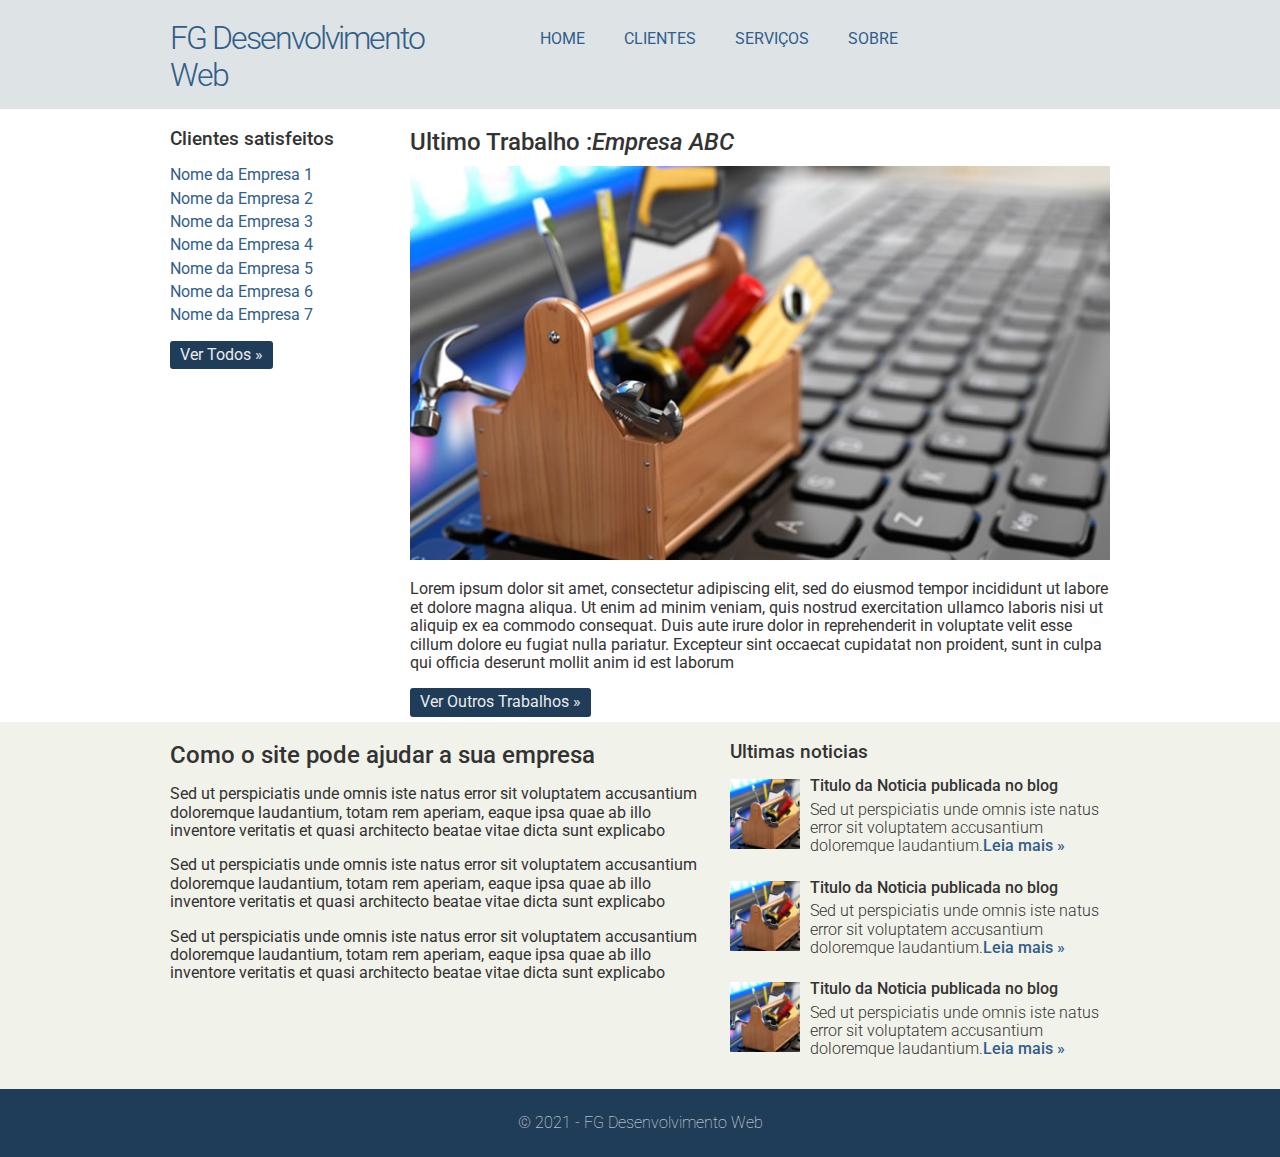
<file: site html 1/sitefinal/index.html>
<!DOCTYPE html>
<html lang="pt-br">
<head>
    <meta charset="UTF-8" />
    <title>FG Desenvolvimento Web </title>
    <link rel="stylesheet" href="css/normalize.css" />
    <link rel="preconnect" href="https://fonts.googleapis.com" />
    <link rel="preconnect" href="https://fonts.gstatic.com" crossorigin />
    <link href="https://fonts.googleapis.com/css2?family=Roboto:wght@100;300;400;500;700&display=swap" rel="stylesheet" />
    <link rel="stylesheet" href="css/estilo.css" />
</head>
<body>
    <div class="header">
        <div class="linha">
            <header>
                <div class="coluna col4" > 
                    <h1 class="logo"> FG Desenvolvimento Web </h1>
                </div>
                <div class="coluna col 8" >
                    <nav>
                        <ul class="menu inline sem-marcador" >
                            <li><a href="index.html">home</a></li>
                            <li><a href="clientes.html">clientes</a></li>
                            <li><a href="servicos.html">serviços</a></li>
                            <li><a href="sobre.html">sobre</a></li>
                        
                        </ul>
                    </nav>
                </div>
            </header>
        </div>
        
    </div>
    <div class="linha">
        <section>
         <div class="coluna col3 sidebar">
             <h3>Clientes satisfeitos</h3>
             <ul class="sem-marcador sem-padding">
                <li><a href="">Nome da Empresa 1</a></li>
                <li><a href="">Nome da Empresa 2</a></li>
                <li><a href="">Nome da Empresa 3</a></li>
                <li><a href="">Nome da Empresa 4</a></li>
                <li><a href="">Nome da Empresa 5</a></li>
                <li><a href="">Nome da Empresa 6</a></li>
                <li><a href="">Nome da Empresa 7</a></li>
             </ul>
             <a href="cliente.html" class="botao">Ver Todos &raquo;</a>
         </div>   
         <div class="coluna col9">
             <h2>Ultimo Trabalho :<em>Empresa ABC</em></h2>
             <img src="img/thumb-grande.jpg" alt="" />
             <p>
                Lorem ipsum dolor sit amet, consectetur adipiscing elit, sed do eiusmod tempor incididunt ut labore et dolore magna aliqua.
                 Ut enim ad minim veniam, quis nostrud exercitation ullamco laboris nisi ut aliquip ex ea commodo consequat. 
                 Duis aute irure dolor in reprehenderit in voluptate velit esse cillum dolore eu fugiat nulla pariatur. 
                 Excepteur sint occaecat cupidatat non proident, sunt in culpa qui officia deserunt mollit anim id est laborum
             </p>
             <a href="clientes.html" class="botao" >Ver Outros Trabalhos &raquo;</a>
         </div>
        </section>
    </div>
     <div class="conteudo-extra">
         <div class="linha">
            <div class="coluna col7" >
                <section>
                    <h2>Como o site pode ajudar a sua empresa</h2>
                    <p>Sed ut perspiciatis unde omnis iste natus error sit voluptatem accusantium doloremque laudantium, 
                    totam rem aperiam, eaque ipsa quae ab illo inventore veritatis et quasi architecto beatae vitae dicta sunt explicabo</p>
                    <p>Sed ut perspiciatis unde omnis iste natus error sit voluptatem accusantium doloremque laudantium, 
                    totam rem aperiam, eaque ipsa quae ab illo inventore veritatis et quasi architecto beatae vitae dicta sunt explicabo</p>
                    <p>Sed ut perspiciatis unde omnis iste natus error sit voluptatem accusantium doloremque laudantium, 
                    totam rem aperiam, eaque ipsa quae ab illo inventore veritatis et quasi architecto beatae vitae dicta sunt explicabo</p>
                </section>
            </div>
            <div class="coluna col5">
                <h3>Ultimas noticias</h3>
                <ul class="sem-marcador sem-padding noticias">
                    <li>
                        <img src="img/thumb-pequena.jpg" alt="" />
                        <h4>Titulo da Noticia publicada no blog</h4>
                        <p>Sed ut perspiciatis unde omnis iste natus error sit voluptatem accusantium doloremque laudantium.<a href="">Leia mais &raquo;</a></p>
                    </li>
                    <li>
                     <img src="img/thumb-pequena.jpg" alt="" />
                     <h4>Titulo da Noticia publicada no blog</h4>
                     <p>Sed ut perspiciatis unde omnis iste natus error sit voluptatem accusantium doloremque laudantium.<a href="">Leia mais &raquo;</a></p>
                 </li>
                 <li>
                     <img src="img/thumb-pequena.jpg" alt="" />
                     <h4>Titulo da Noticia publicada no blog</h4>
                     <p>Sed ut perspiciatis unde omnis iste natus error sit voluptatem accusantium doloremque laudantium.<a href="">Leia mais &raquo;</a></p>
                 </li>         
                </ul>  
              </div>      
         </div>
         
     </div>
     <div class="footer">
        <div class="linha">
            <footer>
                <div class="coluna col12">
                    <span>&copy; 2021 - FG Desenvolvimento Web </span>
                </div>
            </footer>
        </div>
     </div>       
</body>
</html>
</file>
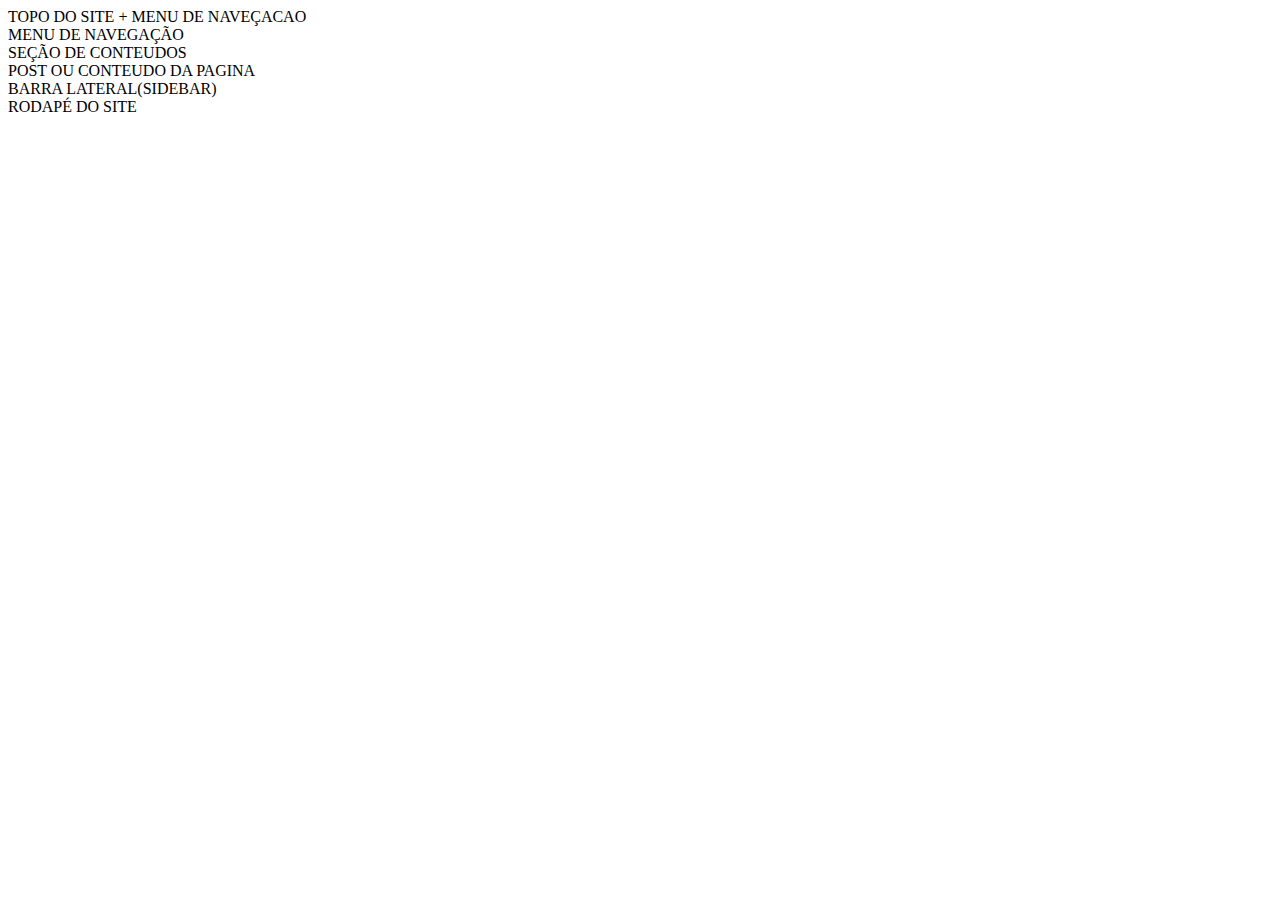
<file: site html 1/estrutura-html5.html>
<!doctype html>

<html>
    <head>
        <title>Estrutura em HTML5 </title>
        <meta charset="utf-8" />


    </head>

    <body>
        <header>
            TOPO DO SITE + MENU DE NAVEÇACAO
        </header>
        <nav>
          MENU DE NAVEGAÇÃO  
        </nav>
        <section>
            SEÇÃO DE CONTEUDOS
        </section>
        <article>
            POST OU CONTEUDO DA PAGINA
        </article>
        <aside>
            BARRA LATERAL(SIDEBAR)
        </aside>
        <footer>
            RODAPÉ DO SITE
        </footer>
    </body>

</html>
</file>
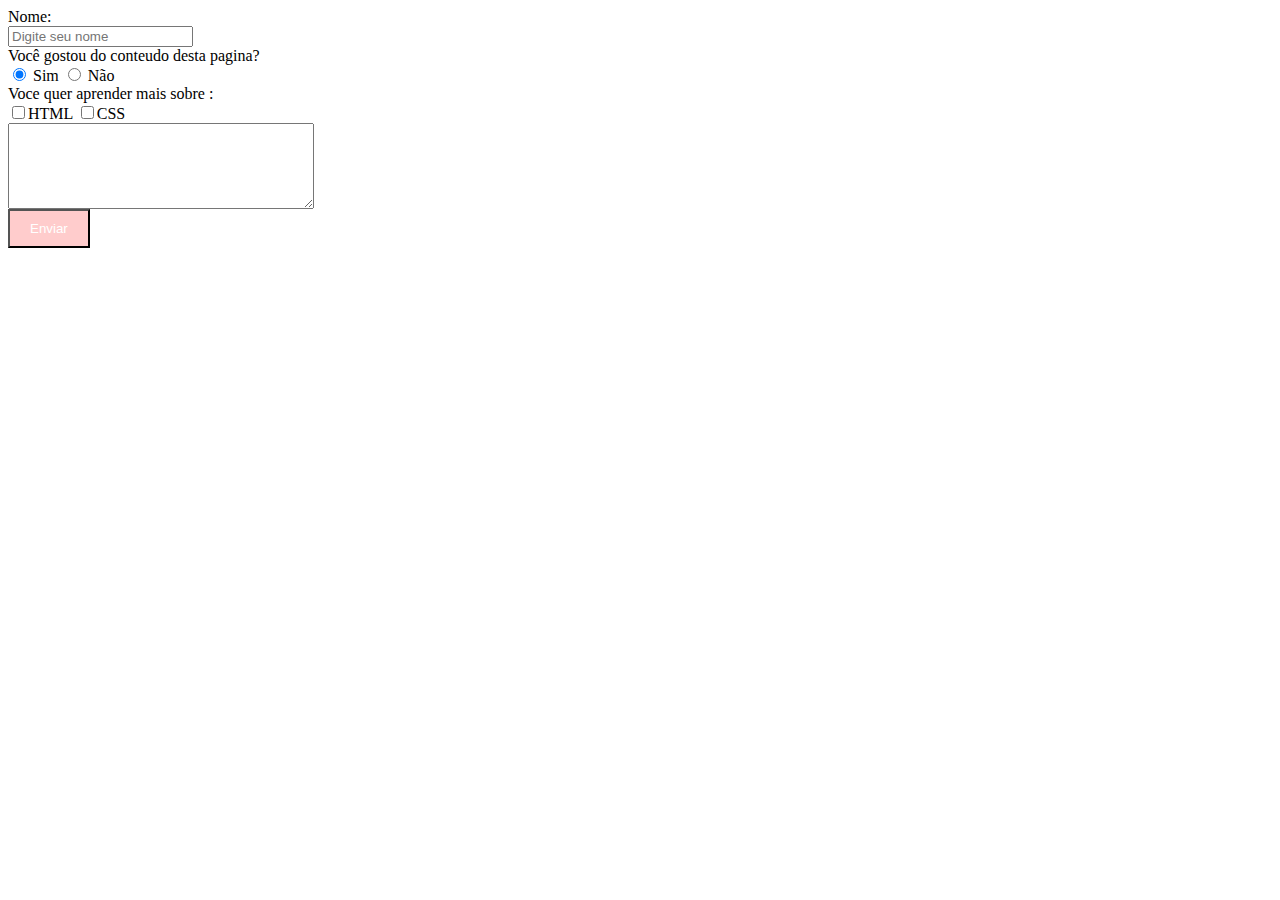
<file: site html 1/formularios.html>
<!doctype html>

<html>
    <head>
    <title>Trabalhando com Formulario</title>
    <meta charset="utf-8" />
    <link rel="stylesheet" type="text/css" href="estilo.css"/>
    </head>

    <body>
        <form action="" method="get">
           <label for="nome" >Nome:</label>
            <input id="nome" type="text" placeholder="Digite seu nome" name="nome"/>
            <label for="opcao" >Você gostou do conteudo desta pagina?</label>
            <input type="radio" name="opcao" value="sim" checked="checked"  /> Sim   
            <input type="radio" name="opcao" value="nao" /> Não
            <label for="Linguagem" >Voce quer aprender mais sobre : </label>
            <input type="checkbox" name="html" />HTML
            <input type="checkbox" name="css" />CSS
            <textarea name="msg"></textarea>
            <input type="submit" value="Enviar"/>
    </body>
</html>
</file>
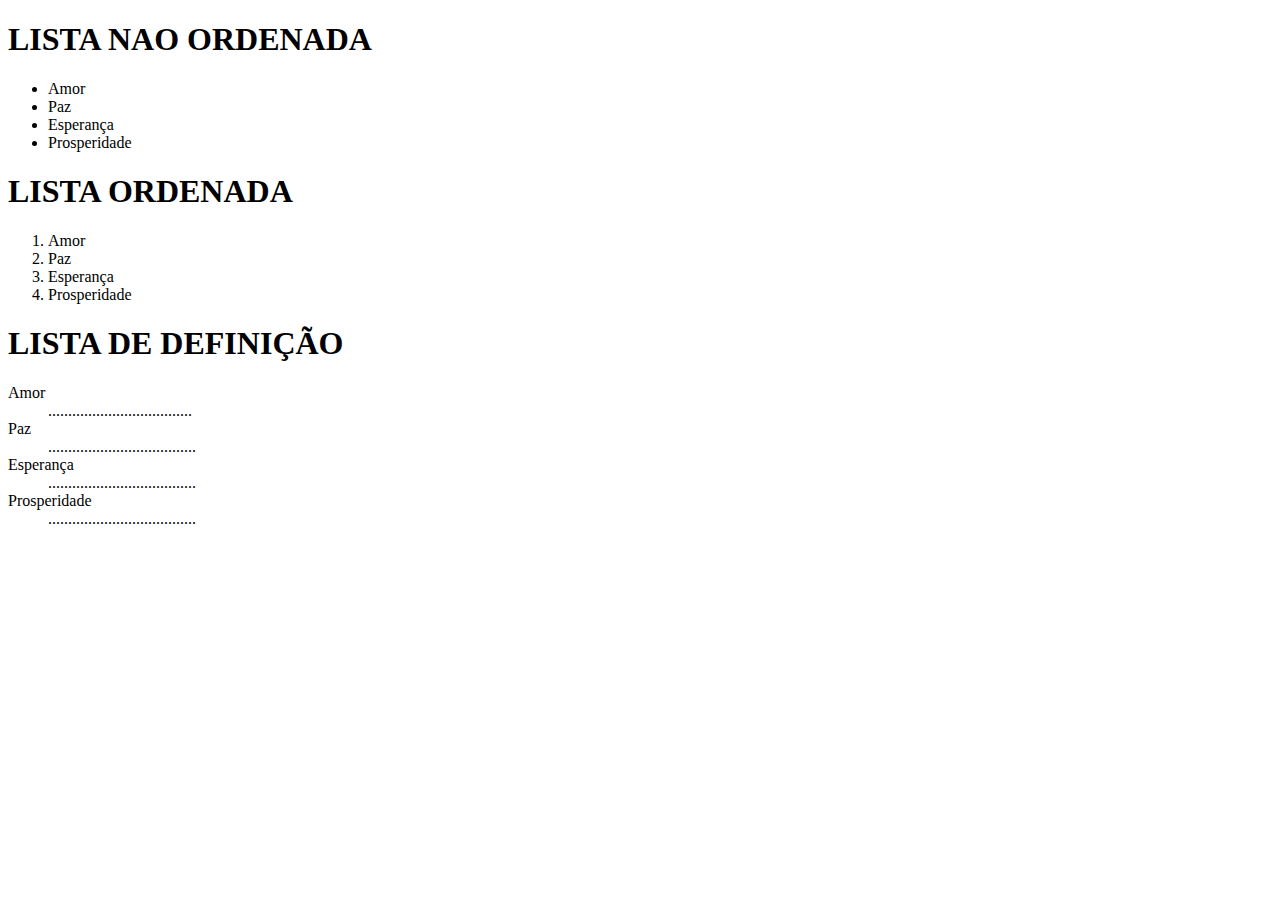
<file: site html 1/listas.html>
<!doctype html>

<html>
    <head>
        <title>Aula de listas</title>
        <meta charset="utf-8" />


    </head>
<!--COMO FAZER UM COMENTARIO(DIGITA *<!+--* QUE AI O COMENTARIO É FEITO)-->
    <body>
        <h1>LISTA NAO ORDENADA</h1>
        <ul>
            <li>Amor</li>
            <li>Paz</li>
            <li>Esperança</li>
            <li>Prosperidade</li>
        </ul>    

        <h1>LISTA ORDENADA</h1>
        <ol>
            <li>Amor</li>
            <li>Paz</li>
            <li>Esperança</li>
            <li>Prosperidade</li>          
        </ol>

        <h1>LISTA DE DEFINIÇÃO</h1>
        <dl>
            <dt>Amor</dt>
            <dd>....................................</dd>
            <dt>Paz</dt>
            <dd>.....................................</dd>
            <dt>Esperança</dt>
            <dd>.....................................</dd>
            <dt>Prosperidade</dt>
            <dd>.....................................</dd>

        </dl>             
    </body>
</html>
</file>
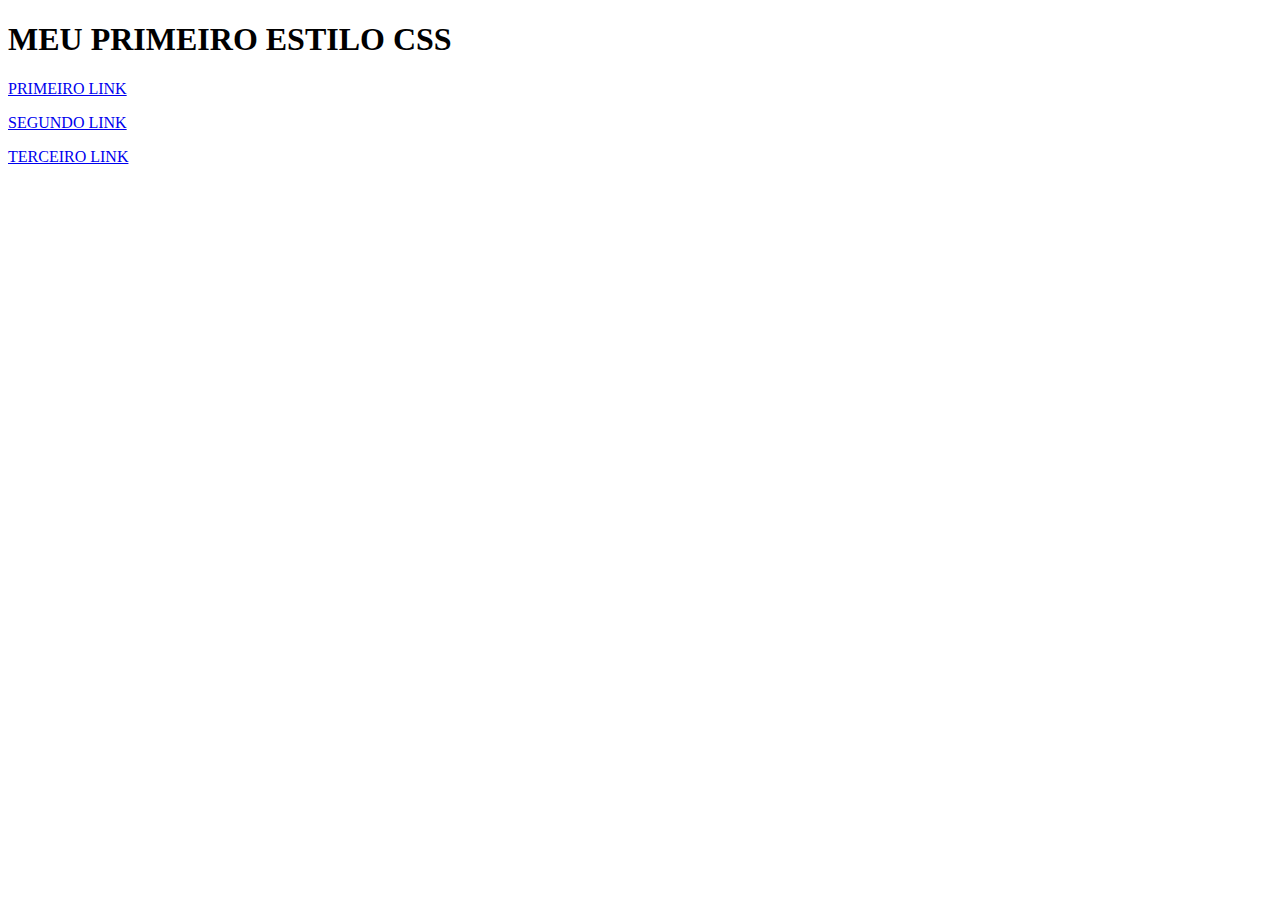
<file: site html 1/primeiro-estilo.html>
<!doctype html>

<html>
    <head>
    <title>ESTILO CSS</title>
    <meta charset="utf-8" />
    <link rel="stylesheet" type="text/css" href="estilo.css"/>
    </head>

    <body>
        <h1>MEU PRIMEIRO ESTILO CSS</h1>
        <p><a href ="listas.html"class="link">PRIMEIRO LINK</a> </p>
        <p><a href="listas.html"id="segundo"> SEGUNDO LINK </a></p>
        <p><a href="listas.html"class="link"> TERCEIRO LINK </a></p>
    </body>

</html>
</file>
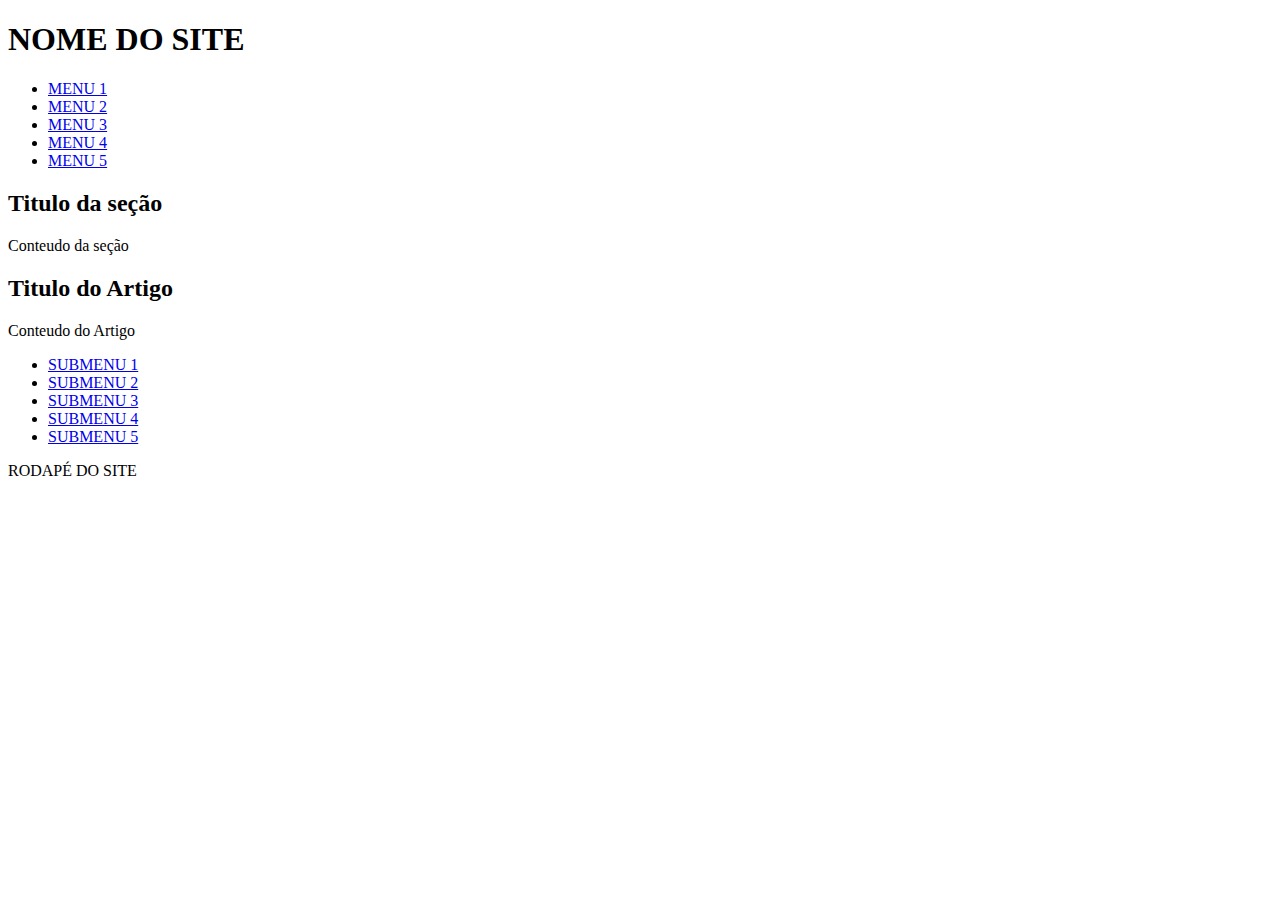
<file: site html 1/primeiro-layout.html>
<!doctype html>

<html>
    <head>
        <title>MEU PRIMEIRO LAYOUT</title>
        <meta charset="utf-8" />
        <link rel="stylesheet" type="text/css" href="estilo.css"/>

    </head>

    <body>
        <div id="wrap">
        <header>
            <h1>NOME DO SITE</h1>
            <nav>
                <ul>
                    <li><a href="#">MENU 1</a></li>
                    <li><a href="#">MENU 2</a></li>
                    <li><a href="#">MENU 3</a></li>
                    <li><a href="#">MENU 4</a></li>
                    <li><a href="#">MENU 5</a></li>
                </ul>
              </nav>
        </header>
        <div id="content">
            <section>
                <h2>Titulo da seção</h2>
                <p>Conteudo da seção</p>
            </section>
            <article>
                <h2>Titulo do Artigo</h2>
                <p>Conteudo do Artigo</p>
            </article>
        </div>
        <div id="sidebar">
            <aside>
            <ul>
                <li><a href="#">SUBMENU 1</a></li>
                <li><a href="#">SUBMENU 2</a></li>
                <li><a href="#">SUBMENU 3</a></li>
                <li><a href="#">SUBMENU 4</a></li>
                <li><a href="#">SUBMENU 5</a></li>     
            </ul>
            </aside>
        </div>
        
        <footer>
            RODAPÉ DO SITE
        </footer>
        </div>
    </body>

</html>
</file>
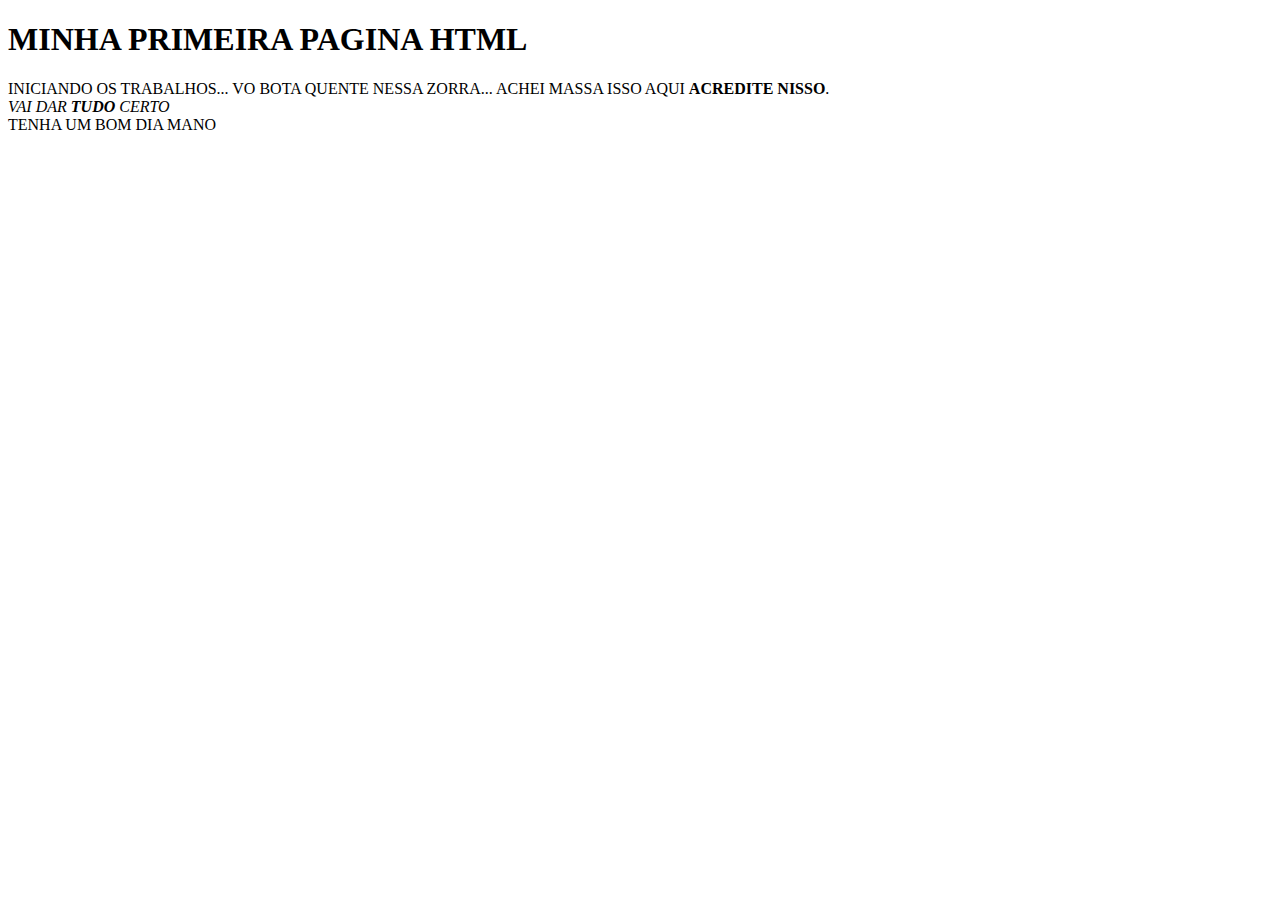
<file: site html 1/primeiro.html>
<!doctype html>

<html>
<head>
<title>brocando na vida</title>
<meta charset="utf-8" />


</head>

<body>
<h1>MINHA PRIMEIRA PAGINA HTML</h1>
<p>INICIANDO OS TRABALHOS... VO BOTA QUENTE NESSA ZORRA... ACHEI MASSA ISSO AQUI <strong>ACREDITE NISSO</strong>.<br/><em>VAI DAR <strong>TUDO</strong> CERTO</em><br> TENHA UM BOM DIA MANO</p>
</body>

</html>
</file>
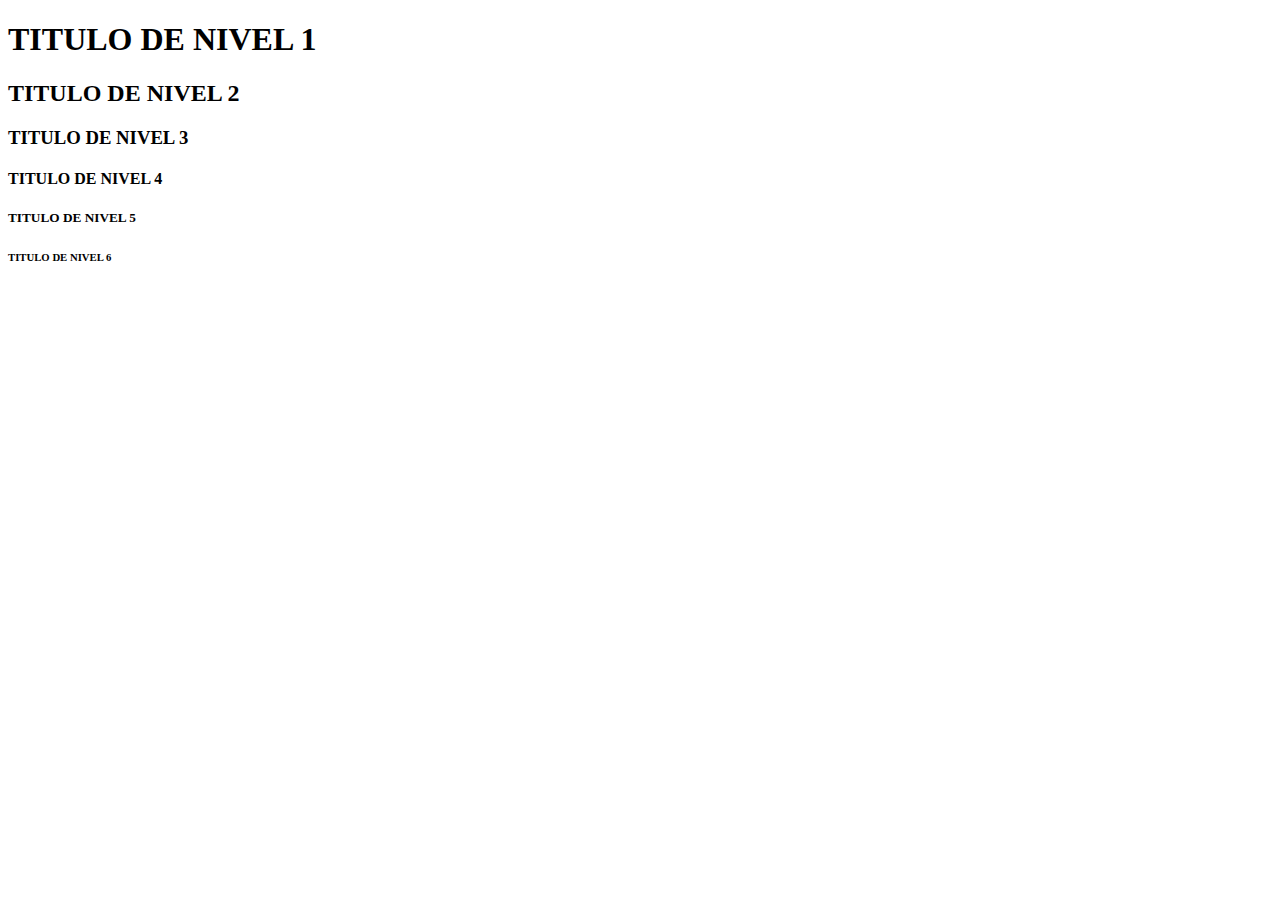
<file: site html 1/so-titulos.html>
<!doctype html>

<html>
    <head>
        <title>AULA DE TITULOS</title>
        <meta charset="utf-8" />
        <meta name="description " content=" descrição completa do conteudo limitada a 156 caracteres" />
        <meta name= "keywords" content=" são palavras chaves que tem haver com o conteudo da sua pagina" />
        <meta name= "author" content="Felipe Geovane(autor da pagina)" />
    </head>

    <body>
      <h1>TITULO DE NIVEL 1</h1> 
      <h2>TITULO DE NIVEL 2</h2> 
      <h3>TITULO DE NIVEL 3</h3>
      <h4>TITULO DE NIVEL 4</h4>
      <h5>TITULO DE NIVEL 5</h5>
      <h6>TITULO DE NIVEL 6</h6>
    </body>
</html>
</file>
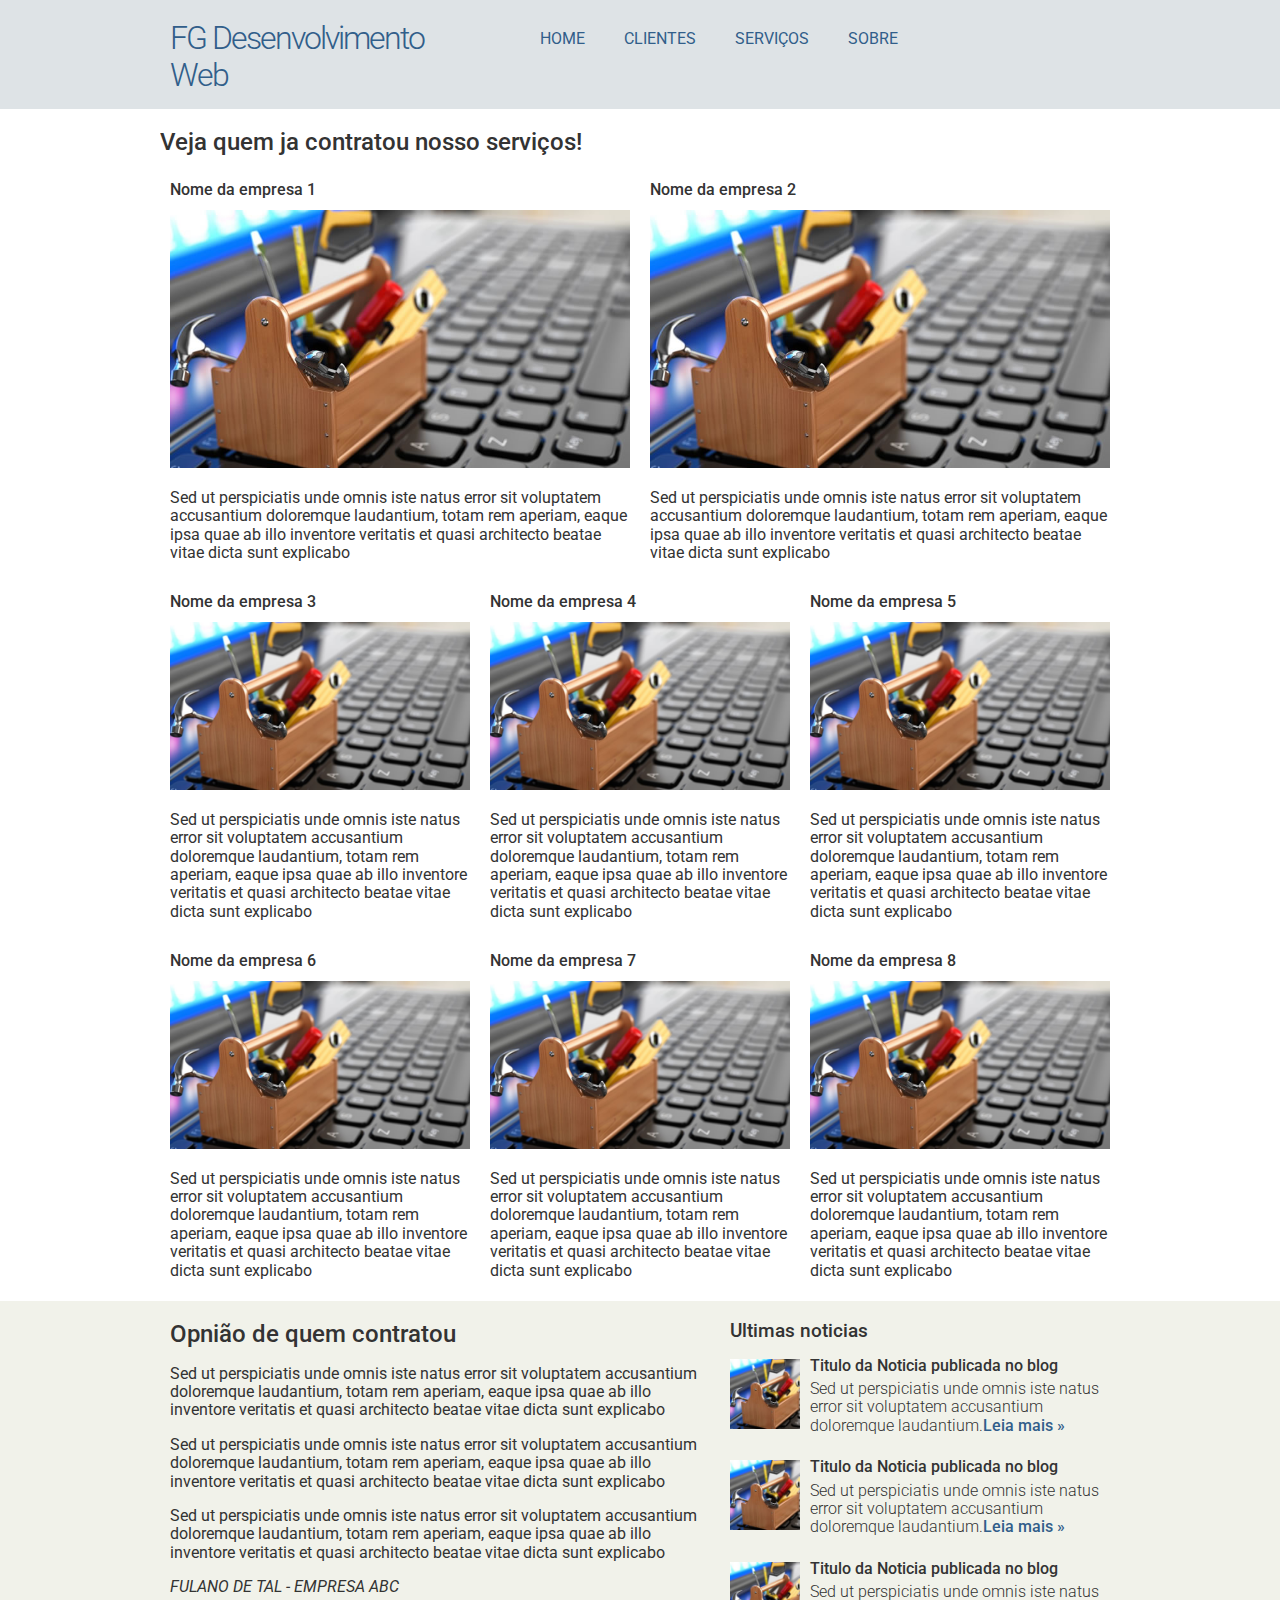
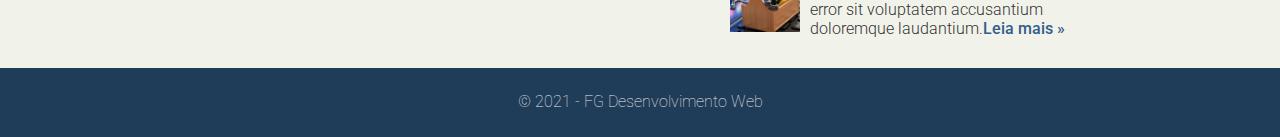
<file: site html 1/sitefinal/clientes.html>
<!DOCTYPE html>
<html lang="pt-br">
<head>
    <meta charset="UTF-8" />
    <title>FG Desenvolvimento Web </title>
    <link rel="stylesheet" href="css/normalize.css" />
    <link rel="preconnect" href="https://fonts.googleapis.com" />
    <link rel="preconnect" href="https://fonts.gstatic.com" crossorigin />
    <link href="https://fonts.googleapis.com/css2?family=Roboto:wght@100;300;400;500;700&display=swap" rel="stylesheet" />
    <link rel="stylesheet" href="css/estilo.css" />
</head>
<body>
    <div class="header">
        <div class="linha">
            <header>
                <div class="coluna col4" > 
                    <h1 class="logo"> FG Desenvolvimento Web </h1>
                </div>
                <div class="coluna col 8" >
                    <nav>
                        <ul class="menu inline sem-marcador" >
                            <li><a href="index.html">home</a></li>
                            <li><a href="clientes.html">clientes</a></li>
                            <li><a href="servicos.html">serviços</a></li>
                            <li><a href="sobre.html">sobre</a></li>
                            
                        </ul>
                    </nav>
                </div>
            </header>
        </div>
    </div>
    <div class="linha">
        <section>
         <h2>Veja quem ja contratou nosso serviços!</h2>   
         <div class="coluna col6">
             <h4> Nome da empresa 1 </h4>
             <img src="img/thumb-grande.jpg" alt="" />
             <p>Sed ut perspiciatis unde omnis iste natus error sit voluptatem accusantium doloremque laudantium, 
                totam rem aperiam, eaque ipsa quae ab illo inventore 
                veritatis et quasi architecto beatae vitae dicta sunt explicabo</p>
         </div>
         <div class="coluna col6">
            <h4> Nome da empresa 2 </h4>
            <img src="img/thumb-grande.jpg" alt="" />
            <p>Sed ut perspiciatis unde omnis iste natus error sit voluptatem accusantium doloremque laudantium, 
               totam rem aperiam, eaque ipsa quae ab illo inventore 
               veritatis et quasi architecto beatae vitae dicta sunt explicabo</p>
        </div>
        <div class="coluna col4">
            <h4> Nome da empresa 3 </h4>
            <img src="img/thumb-grande.jpg" alt="" />
            <p>Sed ut perspiciatis unde omnis iste natus error sit voluptatem accusantium doloremque laudantium, 
               totam rem aperiam, eaque ipsa quae ab illo inventore 
               veritatis et quasi architecto beatae vitae dicta sunt explicabo</p>
        </div>
        <div class="coluna col4">
            <h4> Nome da empresa 4 </h4>
            <img src="img/thumb-grande.jpg" alt="" />
            <p>Sed ut perspiciatis unde omnis iste natus error sit voluptatem accusantium doloremque laudantium, 
               totam rem aperiam, eaque ipsa quae ab illo inventore 
               veritatis et quasi architecto beatae vitae dicta sunt explicabo</p>
        </div>
        <div class="coluna col4">
            <h4> Nome da empresa 5 </h4>
            <img src="img/thumb-grande.jpg" alt="" />
            <p>Sed ut perspiciatis unde omnis iste natus error sit voluptatem accusantium doloremque laudantium, 
               totam rem aperiam, eaque ipsa quae ab illo inventore 
               veritatis et quasi architecto beatae vitae dicta sunt explicabo</p>
        </div>
        <div class="coluna col4">
            <h4> Nome da empresa 6 </h4>
            <img src="img/thumb-grande.jpg" alt="" />
            <p>Sed ut perspiciatis unde omnis iste natus error sit voluptatem accusantium doloremque laudantium, 
               totam rem aperiam, eaque ipsa quae ab illo inventore 
               veritatis et quasi architecto beatae vitae dicta sunt explicabo</p>
        </div>
        <div class="coluna col4">
            <h4> Nome da empresa 7 </h4>
            <img src="img/thumb-grande.jpg" alt="" />
            <p>Sed ut perspiciatis unde omnis iste natus error sit voluptatem accusantium doloremque laudantium, 
               totam rem aperiam, eaque ipsa quae ab illo inventore 
               veritatis et quasi architecto beatae vitae dicta sunt explicabo</p>
        </div>
        <div class="coluna col4">
            <h4> Nome da empresa 8 </h4>
            <img src="img/thumb-grande.jpg" alt="" />
            <p>Sed ut perspiciatis unde omnis iste natus error sit voluptatem accusantium doloremque laudantium, 
               totam rem aperiam, eaque ipsa quae ab illo inventore 
               veritatis et quasi architecto beatae vitae dicta sunt explicabo</p>
        </div>
        </section>
    </div>
     <div class="conteudo-extra">
         <div class="linha">
            <div class="coluna col7" >
                <section>
                    <h2>Opnião de quem contratou</h2>
                    <p>Sed ut perspiciatis unde omnis iste natus error sit voluptatem accusantium doloremque laudantium, 
                    totam rem aperiam, eaque ipsa quae ab illo inventore veritatis et quasi architecto beatae vitae dicta sunt explicabo</p>
                    <p>Sed ut perspiciatis unde omnis iste natus error sit voluptatem accusantium doloremque laudantium, 
                    totam rem aperiam, eaque ipsa quae ab illo inventore veritatis et quasi architecto beatae vitae dicta sunt explicabo</p>
                    <p>Sed ut perspiciatis unde omnis iste natus error sit voluptatem accusantium doloremque laudantium, 
                    totam rem aperiam, eaque ipsa quae ab illo inventore veritatis et quasi architecto beatae vitae dicta sunt explicabo</p>
                    <p><em>FULANO DE TAL -  EMPRESA ABC</em></p>
                </section>
            </div>
            <div class="coluna col5">
                <h3>Ultimas noticias</h3>
                <ul class="sem-marcador sem-padding noticias">
                    <li>
                        <img src="img/thumb-pequena.jpg" alt="" />
                        <h4>Titulo da Noticia publicada no blog</h4>
                        <p>Sed ut perspiciatis unde omnis iste natus error sit voluptatem accusantium doloremque laudantium.<a href="">Leia mais &raquo;</a></p>
                    </li>
                    <li>
                     <img src="img/thumb-pequena.jpg" alt="" />
                     <h4>Titulo da Noticia publicada no blog</h4>
                     <p>Sed ut perspiciatis unde omnis iste natus error sit voluptatem accusantium doloremque laudantium.<a href="">Leia mais &raquo;</a></p>
                 </li>
                 <li>
                     <img src="img/thumb-pequena.jpg" alt="" />
                     <h4>Titulo da Noticia publicada no blog</h4>
                     <p>Sed ut perspiciatis unde omnis iste natus error sit voluptatem accusantium doloremque laudantium.<a href="">Leia mais &raquo;</a></p>
                 </li>         
                </ul>  
              </div>      
         </div>
         
     </div>
     <div class="footer">
        <div class="linha">
            <footer>
                <div class="coluna col12">
                    <span>&copy; 2021 - FG Desenvolvimento Web </span>
                </div>
            </footer>
        </div>
     </div>       
</body>
</html>
</file>
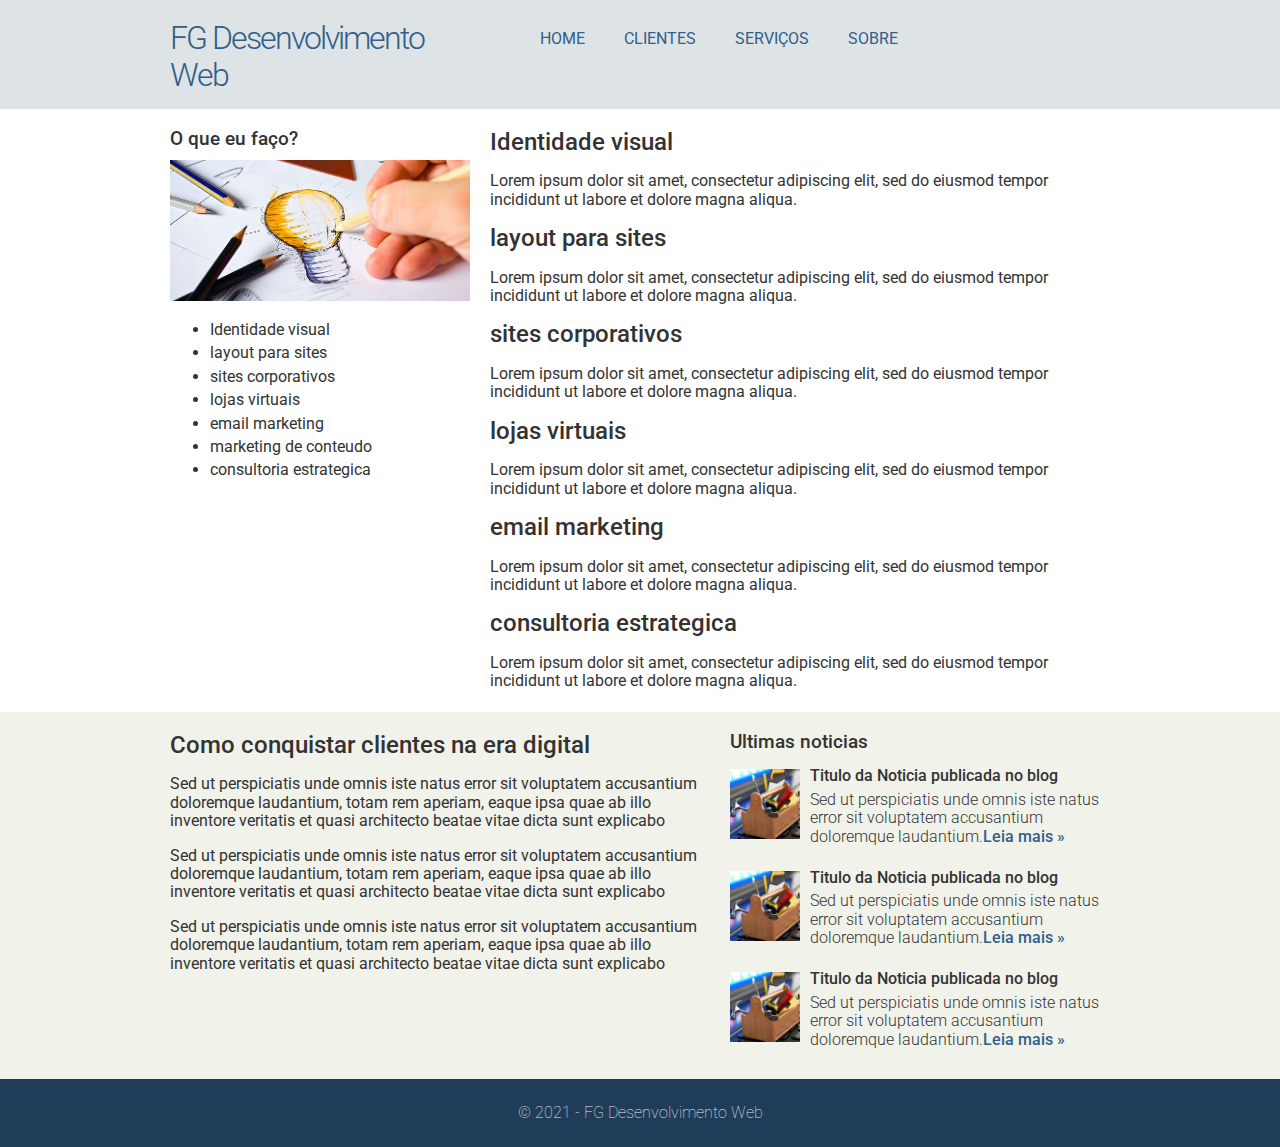
<file: site html 1/sitefinal/servicos.html>
<!DOCTYPE html>
<html lang="pt-br">
<head>
    <meta charset="UTF-8" />
    <title>FG Desenvolvimento Web </title>
    <link rel="stylesheet" href="css/normalize.css" />
    <link rel="preconnect" href="https://fonts.googleapis.com" />
    <link rel="preconnect" href="https://fonts.gstatic.com" crossorigin />
    <link href="https://fonts.googleapis.com/css2?family=Roboto:wght@100;300;400;500;700&display=swap" rel="stylesheet" />
    <link rel="stylesheet" href="css/estilo.css" />
</head>
<body>
    <div class="header">
        <div class="linha">
            <header>
                <div class="coluna col4" > 
                    <h1 class="logo"> FG Desenvolvimento Web </h1>
                </div>
                <div class="coluna col 8" >
                    <nav>
                        <ul class="menu inline sem-marcador" >
                            <li><a href="index.html">home</a></li>
                            <li><a href="clientes.html">clientes</a></li>
                            <li><a href="servicos.html">serviços</a></li>
                            <li><a href="sobre.html">sobre</a></li>
                        
                        </ul>
                    </nav>
                </div>
            </header>
        </div>
    </div>
    <div class="linha">
        <section>
         <div class="coluna col4 sidebar">
             <h3>O que eu faço?</h3>
             <img src="img/ideia.jpg" alt=""/>
             <ul>
                <li>Identidade visual</li>
                <li>layout para sites</li>
                <li>sites corporativos</li>
                <li>lojas virtuais</li>
                <li>email marketing</li>
                <li>marketing de conteudo</li>
                <li>consultoria estrategica</li>             
             </ul>
         </div>   
         <div class="coluna col8">
             <h2>Identidade visual</h2>           
             <p>Lorem ipsum dolor sit amet, consectetur adipiscing elit, sed do eiusmod tempor incididunt 
                ut labore et dolore magna aliqua.</p>
                <h2>layout para sites</h2>           
             <p>Lorem ipsum dolor sit amet, consectetur adipiscing elit, sed do eiusmod tempor incididunt 
                ut labore et dolore magna aliqua.</p>
                <h2>sites corporativos</h2>           
             <p>Lorem ipsum dolor sit amet, consectetur adipiscing elit, sed do eiusmod tempor incididunt 
                ut labore et dolore magna aliqua.</p>
                <h2>lojas virtuais</h2>           
             <p>Lorem ipsum dolor sit amet, consectetur adipiscing elit, sed do eiusmod tempor incididunt 
                ut labore et dolore magna aliqua.</p>
                <h2>email marketing</h2>           
             <p>Lorem ipsum dolor sit amet, consectetur adipiscing elit, sed do eiusmod tempor incididunt 
                ut labore et dolore magna aliqua.</p>
                <h2>consultoria estrategica</h2>           
             <p>Lorem ipsum dolor sit amet, consectetur adipiscing elit, sed do eiusmod tempor incididunt 
                ut labore et dolore magna aliqua.</p>
         </div>
        </section>
    </div>
     <div class="conteudo-extra">
         <div class="linha">
            <div class="coluna col7" >
                <section>
                    <h2>Como conquistar clientes na era digital</h2>
                    <p>Sed ut perspiciatis unde omnis iste natus error sit voluptatem accusantium doloremque laudantium, 
                    totam rem aperiam, eaque ipsa quae ab illo inventore veritatis et quasi architecto beatae vitae dicta sunt explicabo</p>
                    <p>Sed ut perspiciatis unde omnis iste natus error sit voluptatem accusantium doloremque laudantium, 
                    totam rem aperiam, eaque ipsa quae ab illo inventore veritatis et quasi architecto beatae vitae dicta sunt explicabo</p>
                    <p>Sed ut perspiciatis unde omnis iste natus error sit voluptatem accusantium doloremque laudantium, 
                    totam rem aperiam, eaque ipsa quae ab illo inventore veritatis et quasi architecto beatae vitae dicta sunt explicabo</p>
                </section>
            </div>
            <div class="coluna col5">
                <h3>Ultimas noticias</h3>
                <ul class="sem-marcador sem-padding noticias">
                    <li>
                        <img src="img/thumb-pequena.jpg" alt="" />
                        <h4>Titulo da Noticia publicada no blog</h4>
                        <p>Sed ut perspiciatis unde omnis iste natus error sit voluptatem accusantium doloremque laudantium.<a href="">Leia mais &raquo;</a></p>
                    </li>
                    <li>
                     <img src="img/thumb-pequena.jpg" alt="" />
                     <h4>Titulo da Noticia publicada no blog</h4>
                     <p>Sed ut perspiciatis unde omnis iste natus error sit voluptatem accusantium doloremque laudantium.<a href="">Leia mais &raquo;</a></p>
                 </li>
                 <li>
                     <img src="img/thumb-pequena.jpg" alt="" />
                     <h4>Titulo da Noticia publicada no blog</h4>
                     <p>Sed ut perspiciatis unde omnis iste natus error sit voluptatem accusantium doloremque laudantium.<a href="">Leia mais &raquo;</a></p>
                 </li>         
                </ul>  
              </div>      
         </div>
         
     </div>
     <div class="footer">
        <div class="linha">
            <footer>
                <div class="coluna col12">
                    <span>&copy; 2021 - FG Desenvolvimento Web </span>
                </div>
            </footer>
        </div>
     </div>       
</body>
</html>
</file>
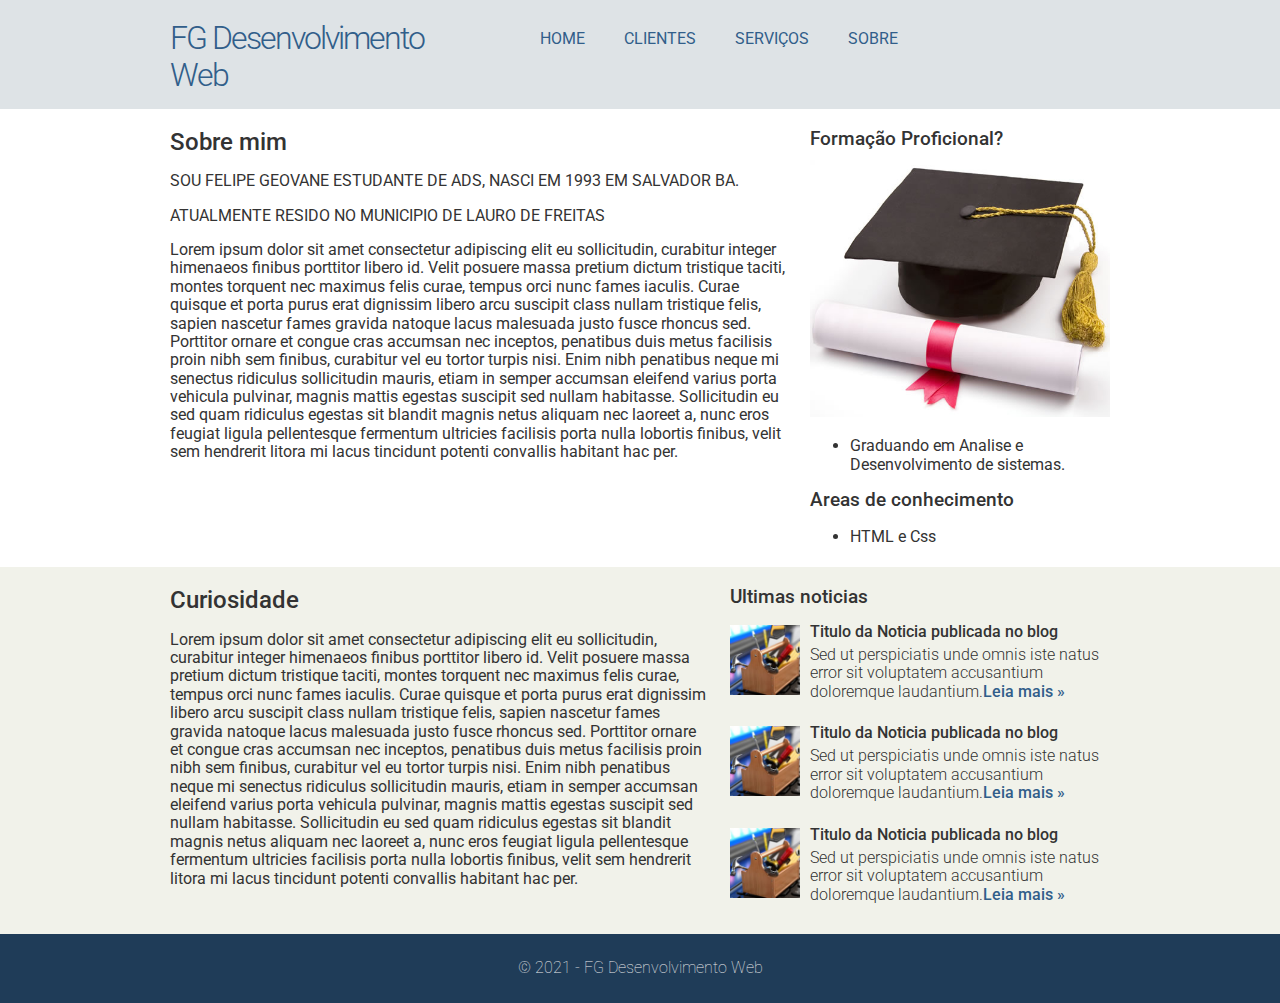
<file: site html 1/sitefinal/sobre.html>
<!DOCTYPE html>
<html lang="pt-br">
<head>
    <meta charset="UTF-8" />
    <title>FG Desenvolvimento Web </title>
    <link rel="stylesheet" href="css/normalize.css" />
    <link rel="preconnect" href="https://fonts.googleapis.com" />
    <link rel="preconnect" href="https://fonts.gstatic.com" crossorigin />
    <link href="https://fonts.googleapis.com/css2?family=Roboto:wght@100;300;400;500;700&display=swap" rel="stylesheet" />
    <link rel="stylesheet" href="css/estilo.css" />
</head>
<body>
    <div class="header">
        <div class="linha">
            <header>
                <div class="coluna col4" > 
                    <h1 class="logo">FG Desenvolvimento Web </h1>
                </div>
                <div class="coluna col 8" >
                    <nav>
                        <ul class="menu inline sem-marcador" >
                            <li><a href="index.html">home</a></li>
                            <li><a href="clientes.html">clientes</a></li>
                            <li><a href="servicos.html">serviços</a></li>
                            <li><a href="sobre.html">sobre</a></li>
                            
                        </ul>
                    </nav>
                </div>
            </header>
        </div>
    </div>
    <div class="linha">
        <section>
           
         <div class="coluna col8">
             <h2>Sobre mim</h2>           
            <p>SOU FELIPE GEOVANE ESTUDANTE DE ADS, NASCI EM 1993 EM SALVADOR BA.</p>
            <p>ATUALMENTE RESIDO NO MUNICIPIO DE LAURO DE FREITAS</p>
            <p>Lorem ipsum dolor sit amet consectetur adipiscing elit eu sollicitudin, curabitur integer himenaeos finibus porttitor libero id. 
            Velit posuere massa pretium dictum tristique taciti, montes torquent nec maximus felis curae, tempus orci nunc fames iaculis. 
            Curae quisque et porta purus erat dignissim libero arcu suscipit class nullam tristique felis, sapien nascetur fames gravida natoque lacus malesuada justo fusce rhoncus sed. 
            Porttitor ornare et congue cras accumsan nec inceptos, penatibus duis metus facilisis proin nibh sem finibus, curabitur vel eu tortor turpis nisi. 
            Enim nibh penatibus neque mi senectus ridiculus sollicitudin mauris, etiam in semper accumsan eleifend varius porta vehicula pulvinar, magnis mattis egestas suscipit sed nullam habitasse. 
            Sollicitudin eu sed quam ridiculus egestas sit blandit magnis netus aliquam nec laoreet a, nunc eros feugiat ligula pellentesque fermentum ultricies facilisis porta nulla lobortis finibus, 
            velit sem hendrerit litora mi lacus tincidunt potenti convallis habitant hac per.</p>
         </div>
         <div class="coluna col4 sidebar">
            <h3>Formação Proficional?</h3>
            <img src="img/formatura.jpg" alt=""/>
            <ul>
                <li>Graduando em Analise e Desenvolvimento de sistemas.</li>  
            </ul>
            <h3> Areas de conhecimento</h3>
            <ul>
                <li>HTML e Css </li>
            </ul>
        </div> 
        </section>
    </div>
     <div class="conteudo-extra">
         <div class="linha">
            <div class="coluna col7" >
                <section>
                    <h2>Curiosidade</h2>
                    <p>Lorem ipsum dolor sit amet consectetur adipiscing elit eu sollicitudin, curabitur integer himenaeos finibus porttitor libero id. 
                        Velit posuere massa pretium dictum tristique taciti, montes torquent nec maximus felis curae, tempus orci nunc fames iaculis. 
                        Curae quisque et porta purus erat dignissim libero arcu suscipit class nullam tristique felis, sapien nascetur fames gravida natoque lacus malesuada justo fusce rhoncus sed. 
                        Porttitor ornare et congue cras accumsan nec inceptos, penatibus duis metus facilisis proin nibh sem finibus, curabitur vel eu tortor turpis nisi. 
                        Enim nibh penatibus neque mi senectus ridiculus sollicitudin mauris, etiam in semper accumsan eleifend varius porta vehicula pulvinar, magnis mattis egestas suscipit sed nullam habitasse. 
                        Sollicitudin eu sed quam ridiculus egestas sit blandit magnis netus aliquam nec laoreet a, nunc eros feugiat ligula pellentesque fermentum ultricies facilisis porta nulla lobortis finibus, 
                        velit sem hendrerit litora mi lacus tincidunt potenti convallis habitant hac per.</p>
                </section>
            </div>
            <div class="coluna col5">
                <h3>Ultimas noticias</h3>
                <ul class="sem-marcador sem-padding noticias">
                    <li>
                        <img src="img/thumb-pequena.jpg" alt="" />
                        <h4>Titulo da Noticia publicada no blog</h4>
                        <p>Sed ut perspiciatis unde omnis iste natus error sit voluptatem accusantium doloremque laudantium.<a href="">Leia mais &raquo;</a></p>
                    </li>
                    <li>
                     <img src="img/thumb-pequena.jpg" alt="" />
                     <h4>Titulo da Noticia publicada no blog</h4>
                     <p>Sed ut perspiciatis unde omnis iste natus error sit voluptatem accusantium doloremque laudantium.<a href="">Leia mais &raquo;</a></p>
                 </li>
                 <li>
                     <img src="img/thumb-pequena.jpg" alt="" />
                     <h4>Titulo da Noticia publicada no blog</h4>
                     <p>Sed ut perspiciatis unde omnis iste natus error sit voluptatem accusantium doloremque laudantium.<a href="">Leia mais &raquo;</a></p>
                 </li>         
                </ul>  
              </div>      
         </div>       
     </div>
     <div class="footer">
        <div class="linha">
            <footer>
                <div class="coluna col12">
                    <span>&copy; 2021 - FG Desenvolvimento Web </span>
                </div>
            </footer>
        </div>
     </div>       
</body>
</html>
</file>
<file: site html 1/sitefinal/css/estilo.css>
body{
    font-family: 'Roboto', sans-serif;
    color: #333;
}
a:link, a:active, a:visited{
    color: #315e8a;
    text-decoration:none ;
}
a:hover{
    text-decoration: underline;
}
/* grid 960px */
.linha{
    width: 960px;
    margin: 0 auto;
    overflow: auto;
    padding: 5px 0;
}
.coluna{
    padding: 0 10px;
    float: left;
}
.col1{
    width: 60px;
}
.col2{
    width: 140px;
}
.col3{
    width: 220px;
}
.col4{
    width: 300px;
}
.col5{
    width: 380px;
}
.col6{
    width: 460px;
}
.col7{
    width: 540px;
}
.col8{
    width: 620px;
}
.col9{
    width: 700px;
}
.col10{
    width: 780px;
}
.col11{
    width: 860px;
}
.col12{
    width: 940px;
}
/* estilos reutilizaveis*/
.sem-padding{
    padding: 0 !important ;
}
.sem-margin{
    margin: 0 !important ;
}
h1,h2,h3,h4,h5,h6{
    font-weight: 500;
    margin: 15px 0 10px 0;
}
ul li,ol li{
    margin-bottom: 5px;
}
ul.inline li ,ol.inline li{
    display: inline;
    margin-right: 15px;
}
ul.inline li:last-child ,ol.inline li:last-child{
    margin-right:0 ;
}
ul.sem-marcador , ol.sem-marcador{
    list-style: none;
}
a.botao, input.botao{
    background: #1f3c58;
    padding: 5px 10px;
    border-radius: 3px;
    color: #ebebeb;
    cursor: pointer;
    display: inline-block;
    border: none;
}
a.botao:hover, input.botao:hover{
    background: #315e8a;
    text-decoration:none;    
}
img{
max-width: 100%;
height: auto;    
}
/*layout do site*/
.header{
    background: #dee3e6;
}
h1.logo{
    font-weight: 300;
    color: #315e8a;
    letter-spacing: -2px;
}
.conteudo-extra{
    background:#f1f2ea;
}
.footer{
    background: #1f3c58;
    color: #ebebeb;
    padding: 20px 0;
    text-align: center;
    font-weight: 100;   
}
.menu{
    text-transform: uppercase;
    text-align: right;
    margin-top: 25px;
}
.menu li a {
    padding: 5px 10px;
    border-radius: 3px;
}
.menu li a:hover{
    text-decoration: none;
    background: #1f3c58;
    color: #ebebeb;
}
ul.noticias li{
    clear: both;
    display: block;
    overflow: hidden;
    margin-bottom: 20px;
}
ul.noticias li img{
    width: 70px;
    height: auto;
    margin-right: 10px;
    float: left;
}
ul.noticias li h4{
    margin: -2px 0 5px 0;
    font-weight: 500;
}
ul.noticias li p{
    margin: 5px 0;
    font-weight: 300;
}
ul.noticias li p a {
    font-weight: 500;
}
</file>
<file: site html 1/estilo.css>
label, input[type=submit],input[type=text],textarea{
    display: block;
}
textarea{
    width: 300px;
    height: 80px;
}
input[type=submit]{
    background: rgba(253, 0, 0, 0.2);
    color: #ffff;
    cursor: pointer;
    padding: 10px 20px;
}
input[type=submit]:hover{
    background: #ff6600;
}
</file>
